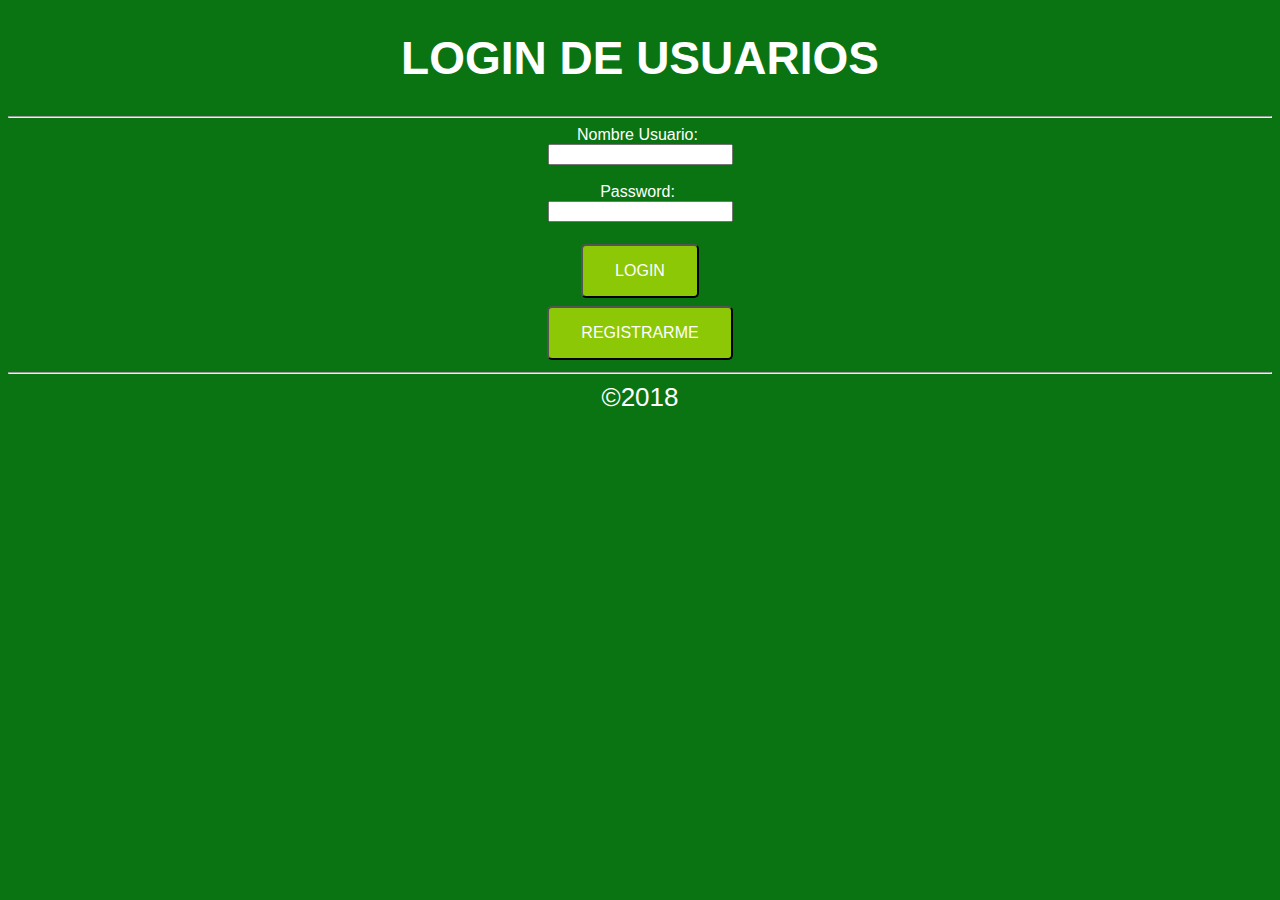
<file: index.html>
<!DOCTYPE html>

<html lang="en">

    <head>
        <title>Login</title>
        <link rel="stylesheet" type="text/css" href="css/estilosLogin.css"/>
        <meta charset = "utf-8">
    </head>

    <body>

        <h1>Login de Usuarios</h1>
        <hr />

        <form action="/crudFinal/instancias/checklogin.php" method="post" >

            <label>Nombre Usuario:</label><br>
            <input name="username" type="text" id="username" required>
            <br><br>

            <label>Password:</label><br>
            <input name="password" type="password" id="password" required>
            <br><br>

            <input id="iniciar" type="submit" value="LOGIN" />

        </form>

                <form action="/crudFinal/vista/registro.html">
                    <input id="iniciar" type="submit" value="Registrarme" />
                </form>
        <hr />


        <footer>
            &copy;2018 
        </footer>

    </body>
</html>
</file>
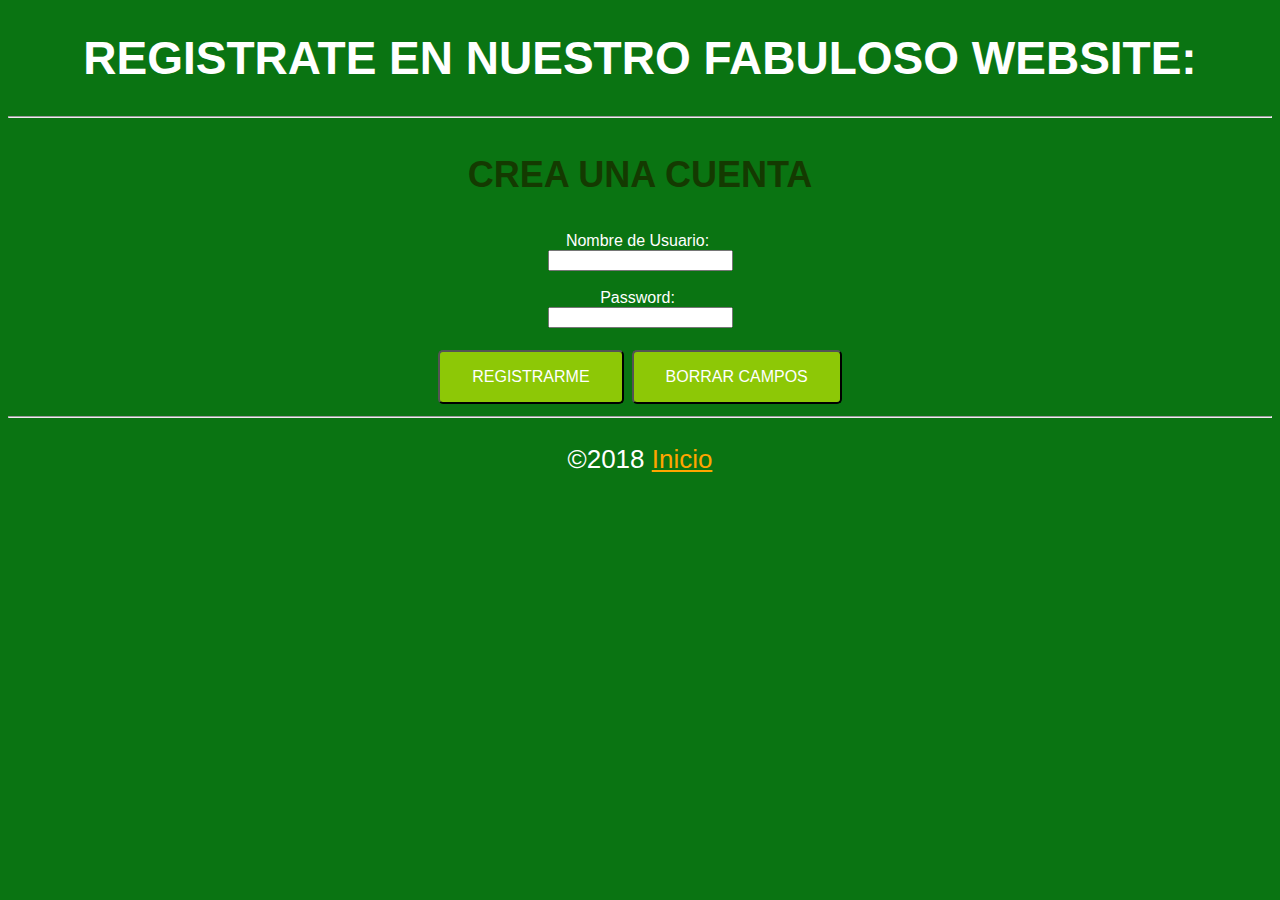
<file: vista/registro.html>
<!DOCTYPE html>

<html lang="en">

    <head>
        <title>Registrar Usuario</title>
        <meta charset = "utf-8">
        <link rel="stylesheet" type="text/css" href="../css/estilosLogin.css"/>
    </head>

    <body>

        <header>
            <h1>Registrate en nuestro fabuloso website:</h1>
        </header> 

        <form action="../instancias/registrar-usuario.php" method="post">

            <hr />
            <h3>Crea una cuenta</h3>

            <!--Nombre Usuario-->
            <label for="nombre">Nombre de Usuario:</label><br>
            <input type="text" name="username" maxlength="32" required>
            <br/><br/>

            <!--Password-->
            <label for="pass">Password:</label><br>
            <input type="password" name="password" maxlength="8" required>

            <br/><br/>
            <button class="button" style="vertical-align: auto" type="submit" name="submit" value="Registrarme"><span>Registrarme</span></button>
            <button class="button" style="vertical-align: auto" type="reset" name="clear" value="Borrar"><span>Borrar Campos</span></button>

        </form>
        <hr /><br />

        <footer>
            &copy;2018 <a href="/crudFinal/index.html">Inicio</a>
        </footer> 

    </body>
</html>
</file>
<file: css/estilosLogin.css>
h1{
    font-family: sans-serif;
    font-size: 46px;
    color: white;
    text-transform: uppercase;
}

p,li{
    font-family: sans-serif;
    font-size: 23px;
    color: white;
}


h3{
    font-family: sans-serif;
    font-size: 36px;
    color: #143A01;
    text-transform: uppercase;
}

label{
    font-family: sans-serif;
    color: white;
    padding: 5px 105px 75px 100px;
}

body{
    text-align: center;
    background: #0A7412;
}

button {
    text-transform: uppercase;
    background-color: #8DC806;
    border-radius: 5px;
    color: white;
    padding: 16px 32px;
    text-align: center;
    font-size: 16px;
    margin: 4px 2px;
    cursor: pointer;
}

#iniciar{
    text-transform: uppercase;
    background-color: #8DC806;
    border-radius: 5px;
    color: white;
    padding: 16px 32px;
    text-align: center;
    font-size: 16px;
    margin: 4px 2px;
    cursor: pointer;
}

a{
    
    color: orange;
}

footer{
    font-family: sans-serif;
    font-size: 26px;
    color: white;
}
</file>
